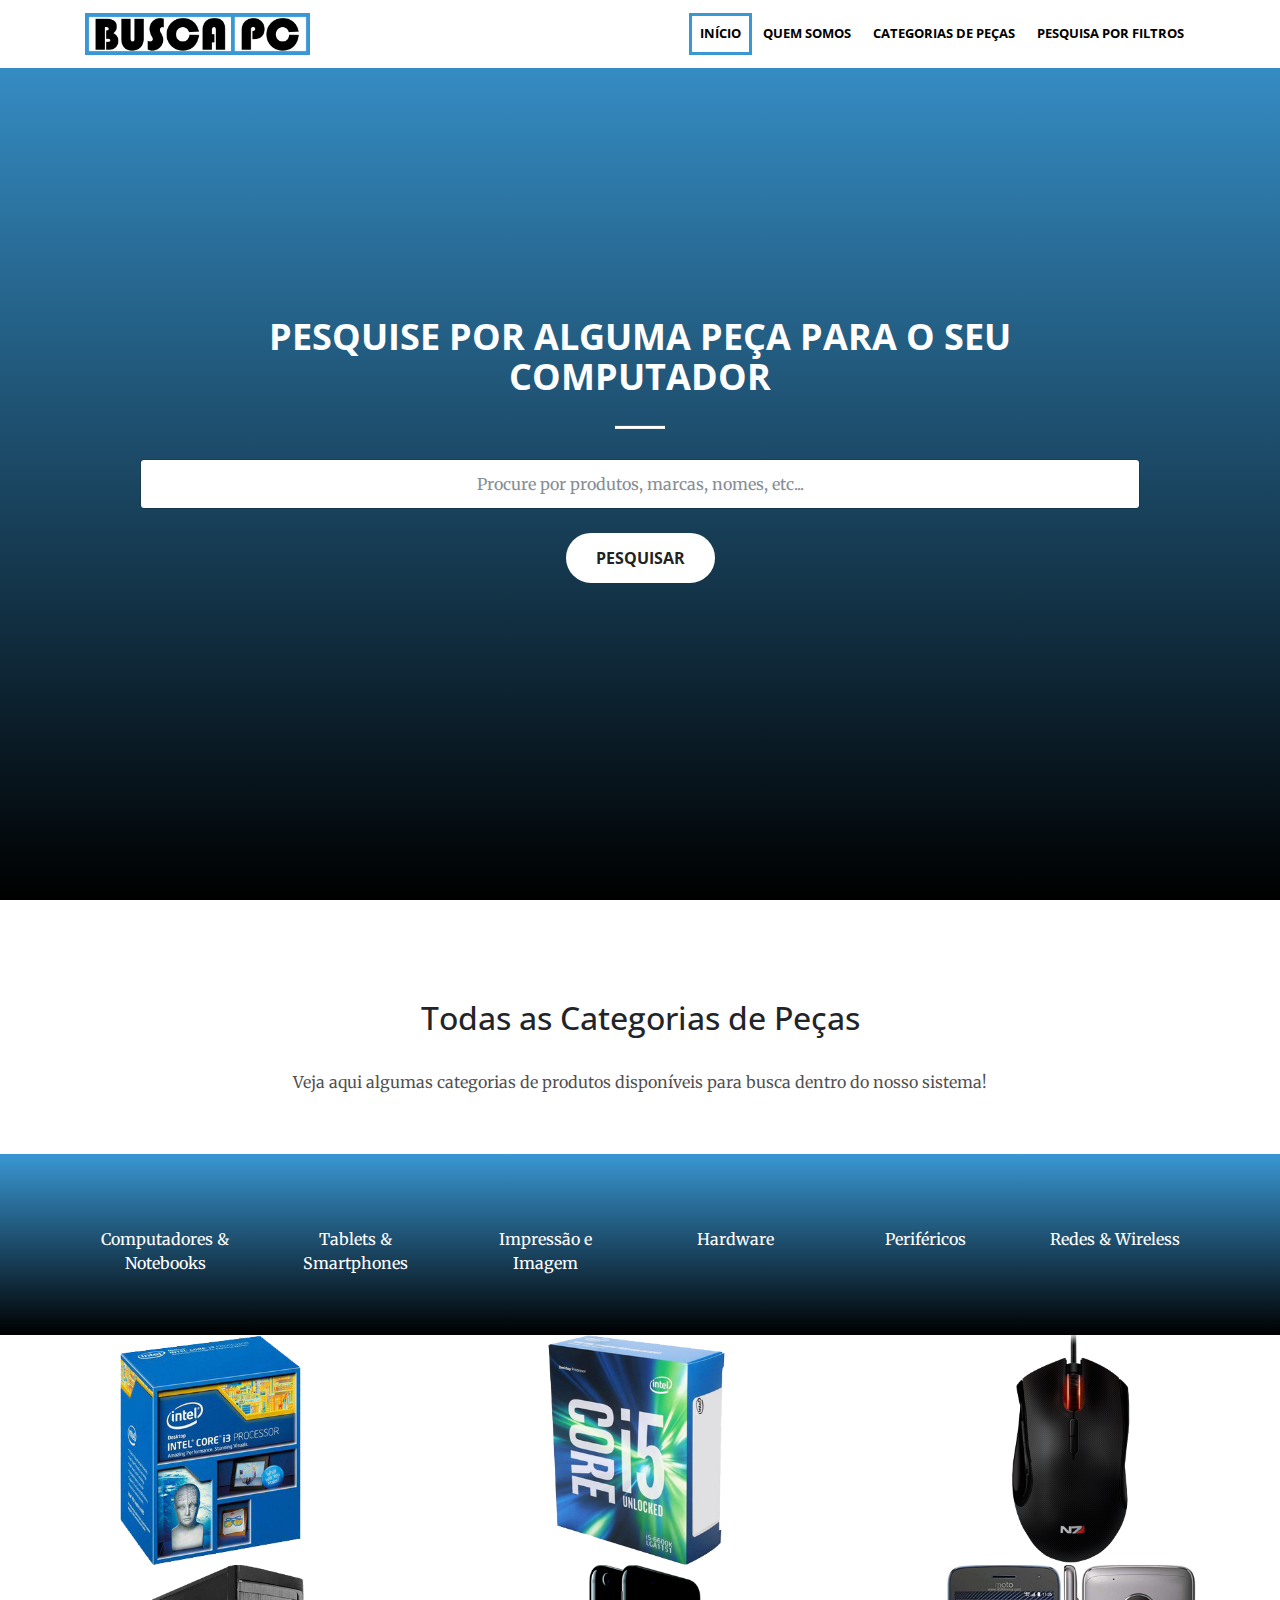
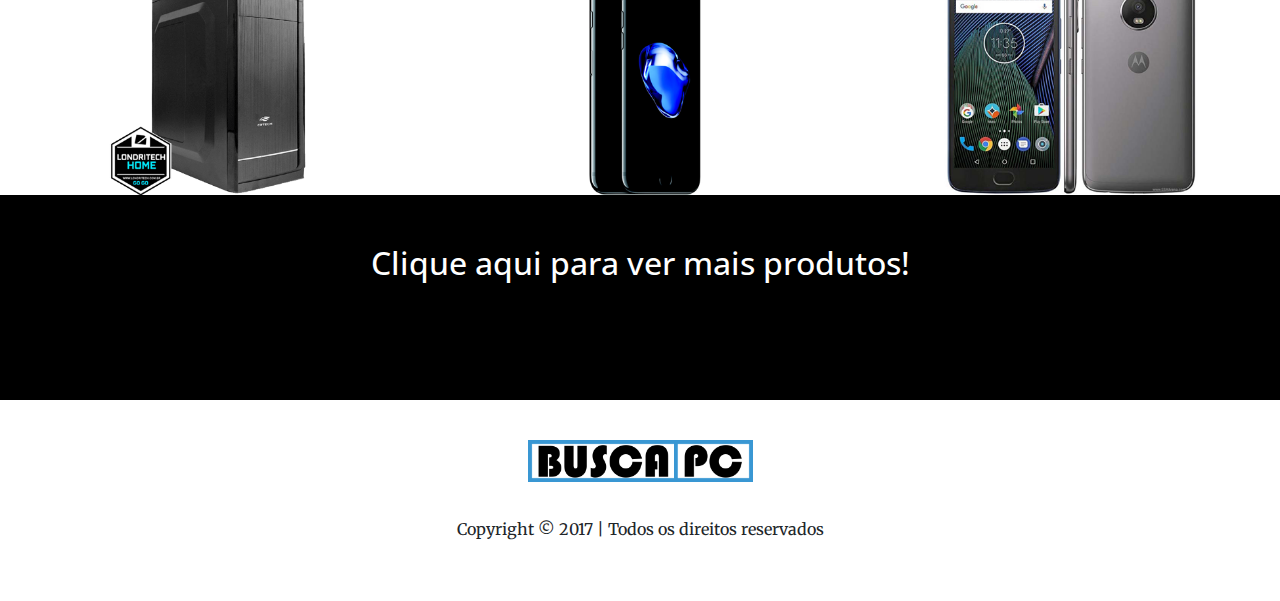
<file: index.html>
<!DOCTYPE html>
<html lang="en">

  <head>

    <meta charset="utf-8">
    <meta name="viewport" content="width=device-width, initial-scale=1, shrink-to-fit=no">
    <meta name="description" content="">
    <meta name="author" content="">

    <title>Busca PC</title>

    <!-- Website Icon -->
    <link rel="shortcut icon" href="img/favicon.png">

    <!-- Bootstrap core CSS -->
    <link href="vendor/bootstrap/css/bootstrap.min.css" rel="stylesheet">

    <!-- Custom fonts for this template -->
    <link href="vendor/font-awesome/css/font-awesome.min.css" rel="stylesheet" type="text/css">
    <link href='https://fonts.googleapis.com/css?family=Open+Sans:300italic,400italic,600italic,700italic,800italic,400,300,600,700,800' rel='stylesheet' type='text/css'>
    <link href='https://fonts.googleapis.com/css?family=Merriweather:400,300,300italic,400italic,700,700italic,900,900italic' rel='stylesheet' type='text/css'>

    <!-- Plugin CSS -->
    <link href="vendor/magnific-popup/magnific-popup.css" rel="stylesheet">

    <!-- Custom styles for this template -->
    <link href="css/creative.min.css" rel="stylesheet">

    <style type="text/css">
      header.masthead {
  			background: #3997d3; /* Old browsers */
      	background: linear-gradient(#3997d3, #000); /* Gradient Background */
  		}

  		input.search-page-top {
  			text-align: center;
  			height: 50px;
  		}

  		hr {
  			border-color: #fff;
  		}

  		header.masthead .header-content .header-content-inner h1 {
  			font-size: 36px;
  		}

  		.btn {
  			cursor: pointer;
  		}

  		.bg-primary {
  			background: #fff !important;
  		}

  		.bg-dark {
  			background: #000 !important;
  		}

  		.text-faded {
  			color: rgba(0, 0, 0, .7);
  		}

  		section.about {		
  			padding-top: 100px;
  		}

  		.parts-category {			
  			padding-top: 40px;
  			background: #3997d3; /* Old browsers */
      	background: linear-gradient(#3997d3, #000); /* Gradient Background */
  		}

  		.parts-category, section.about {
  			padding-bottom: 40px;
  		}

  		.fa {
  			font-size: 32px;
  			color: #fff;
  		}

  		.portfolio-box .portfolio-box-caption {
  			background: #3997d3;
  		}

  		.footer {
  			padding-top: 40px !important;
  			padding-bottom: 40px !important;
  		}

	    @media (max-width: 767px) { 
	    	header.masthead .header-content .header-content-inner h1 {
	          font-size: 28px;
	        }
	     }

  		@media (max-width: 991px) {
  			.current-page {
  				color: #3997d3 !important;
  			}
  		}

  		@media (min-width: 992px) {
  			#mainNav {
  				color: #333;
  			    background-color: #fff;
  			}

  			#mainNav .navbar-nav > li.nav-item > a.nav-link, #mainNav .navbar-nav> li.nav-item > a.nav-link:focus {
  			    color: #000;
  			}

  			#mainNav .navbar-nav> li.nav-item > a.nav-link:hover, #mainNav .navbar-nav > li.nav-item > a.nav-link.active {
  			    color: #3997d3 !important;
  			}

  			.current-page {
  				border: 3px #3997d3 solid;
  			}

  			.no-current-page {
  				border: 3px transparent solid;
  			}
  		}
    </style>

  </head>

  <body>

    <!-- Navigation -->
    <nav class="navbar navbar-expand-lg navbar-light fixed-top" id="mainNav">
      <div class="container">
        <a class="navbar-brand js-scroll-trigger" href="index.html"><img width="225" src="img/logo.png" /></a>
        <button class="navbar-toggler navbar-toggler-right" type="button" data-toggle="collapse" data-target="#navbarResponsive" aria-controls="navbarResponsive" aria-expanded="false" aria-label="Toggle navigation">
          <span class="navbar-toggler-icon"></span>
        </button>
        <div class="collapse navbar-collapse" id="navbarResponsive">
          <ul class="navbar-nav ml-auto">
            <li class="nav-item">
              <a class="nav-link js-scroll-trigger current-page" href="index.html">Início</a>
            </li>
            <li class="nav-item">
              <a class="nav-link js-scroll-trigger no-current-page" href="sobre.html">Quem Somos</a>
            </li>
            <li class="nav-item">
              <a class="nav-link js-scroll-trigger no-current-page" href="categorias.html">Categorias de Peças</a>
            </li>
            <li class="nav-item">
              <a class="nav-link js-scroll-trigger no-current-page" href="pesquisa_detalhada.html">Pesquisa por Filtros</a>
            </li>
          </ul>
        </div>
      </div>
    </nav>

    <header class="masthead">
      <div class="header-content">
        <div class="header-content-inner">          
          <h1 id="homeHeading">Pesquise por alguma peça para o seu computador</h1>
          <hr>
          <form action="pesquisa_detalhada.html" method="get">
	          <input name="nome" type="text" class="form-control search-page-top" placeholder="Procure por produtos, marcas, nomes, etc..." required>
	          <br>
	          <input class="btn btn-default btn-xl" type="submit" value="Pesquisar">
          </form>
        </div>
      </div>
    </header>

    <section class="bg-primary about">
      <div class="container">
        <div class="row">
          <div class="col-lg-8 mx-auto text-center">
            <h2 class="section-heading">Todas as Categorias de Peças</h2>
            <hr class="light">
            <p class="text-faded">Veja aqui algumas categorias de produtos disponíveis para busca dentro do nosso sistema!</p>
          </div>
        </div>
      </div>
    </section>

    <section class="parts-category">
      <div class="container">
        <div class="row">
          <div class="col-lg-2 mx-auto text-center">
          	<span class="fa fa-tv sr-icons"></span>
          	<p class="text-white">Computadores & Notebooks</p>
          </div>
          <div class="col-lg-2 mx-auto text-center">
          	<span class="fa fa-tablet sr-icons"></span>
          	<p class="text-white">Tablets & Smartphones</p>
          </div>
          <div class="col-lg-2 mx-auto text-center">
          	<span class="fa fa-print sr-icons"></span>
          	<p class="text-white">Impressão e Imagem</p>
          </div>
          <div class="col-lg-2 mx-auto text-center">
          	<span class="fa fa-microchip sr-icons"></span>
          	<p class="text-white">Hardware</p>
          </div>
          <div class="col-lg-2 mx-auto text-center">
          	<span class="fa fa-headphones sr-icons"></span>
          	<p class="text-white">Periféricos</p>
          </div>
          <div class="col-lg-2 mx-auto text-center">
          	<span class="fa fa-wifi sr-icons"></span>
          	<p class="text-white">Redes & Wireless</p>
          </div>
        </div>
      </div>
    </section>

    <!--
    <section id="services">
      <div class="container">
        <div class="row">
          <div class="col-lg-12 text-center">
            <h2 class="section-heading">At Your Service</h2>
            <hr class="primary">
          </div>
        </div>
      </div>
      <div class="container">
        <div class="row">
          <div class="col-lg-3 col-md-6 text-center">
            <div class="service-box">
              <i class="fa fa-4x fa-diamond text-primary sr-icons"></i>
              <h3>Sturdy Templates</h3>
              <p class="text-muted">Our templates are updated regularly so they don't break.</p>
            </div>
          </div>
          <div class="col-lg-3 col-md-6 text-center">
            <div class="service-box">
              <i class="fa fa-4x fa-paper-plane text-primary sr-icons"></i>
              <h3>Ready to Ship</h3>
              <p class="text-muted">You can use this theme as is, or you can make changes!</p>
            </div>
          </div>
          <div class="col-lg-3 col-md-6 text-center">
            <div class="service-box">
              <i class="fa fa-4x fa-newspaper-o text-primary sr-icons"></i>
              <h3>Up to Date</h3>
              <p class="text-muted">We update dependencies to keep things fresh.</p>
            </div>
          </div>
          <div class="col-lg-3 col-md-6 text-center">
            <div class="service-box">
              <i class="fa fa-4x fa-heart text-primary sr-icons"></i>
              <h3>Made with Love</h3>
              <p class="text-muted">You have to make your websites with love these days!</p>
            </div>
          </div>
        </div>
      </div>
    </section>
    -->

    <section class="p-0">
      <div class="container-fluid">
        <div class="row no-gutter popup-gallery">
          <div class="col-lg-4 col-sm-6">
            <a class="portfolio-box" href="img/portfolio/fullsize/1.png">
              <img class="img-fluid" src="img/portfolio/fullsize/1.png" alt="">
              <div class="portfolio-box-caption">
                <div class="portfolio-box-caption-content">
                  <div class="project-category text-faded">
                    Hardware
                  </div>
                  <div class="project-name">
                  	Intel Core I3 4170
                  </div>
                </div>
              </div>
            </a>
          </div>
          <div class="col-lg-4 col-sm-6">
            <a class="portfolio-box" href="img/portfolio/fullsize/2.png">
              <img class="img-fluid" src="img/portfolio/fullsize/2.png" alt="">
              <div class="portfolio-box-caption">
                <div class="portfolio-box-caption-content">
                  <div class="project-category text-faded">
                    Hardware
                  </div>
                  <div class="project-name">
                  	Intel Core I5 6660
                  </div>
                </div>
              </div>
            </a>
          </div>
          <div class="col-lg-4 col-sm-6">
            <a class="portfolio-box" href="img/portfolio/fullsize/3.png">
              <img class="img-fluid" src="img/portfolio/fullsize/3.png" alt="">
              <div class="portfolio-box-caption">
                <div class="portfolio-box-caption-content">
                  <div class="project-category text-faded">
                    Periféricos
                  </div>
                  <div class="project-name">
                    Mouse Gamer Razer Mass Effect 3 Imperator
                  </div>
                </div>
              </div>
            </a>
          </div>
          <div class="col-lg-4 col-sm-6">
            <a class="portfolio-box" href="img/portfolio/fullsize/4.png">
              <img class="img-fluid" src="img/portfolio/fullsize/4.png" alt="">
              <div class="portfolio-box-caption">
                <div class="portfolio-box-caption-content">
                  <div class="project-category text-faded">
                    Computadores / Notebooks
                  </div>
                  <div class="project-name">
                  	Computador Intel i5 4460 3.2GHZ, Memória DDR3 8GB Kingston, HD 1TB Toshiba
                  </div>
                </div>
              </div>
            </a>
          </div>
          <div class="col-lg-4 col-sm-6">
            <a class="portfolio-box" href="img/portfolio/fullsize/5.png">
              <img class="img-fluid" src="img/portfolio/fullsize/5.png" alt="">
              <div class="portfolio-box-caption">
                <div class="portfolio-box-caption-content">
                  <div class="project-category text-faded">
                    Tablets / Smartphones
                  </div>
                  <div class="project-name">
                  	Apple iPhone 7 - 128GB
                  </div>
                </div>
              </div>
            </a>
          </div>
          <div class="col-lg-4 col-sm-6">
            <a class="portfolio-box" href="img/portfolio/fullsize/6.png">
              <img class="img-fluid" src="img/portfolio/fullsize/6.png" alt="">
              <div class="portfolio-box-caption">
                <div class="portfolio-box-caption-content">
                  <div class="project-category text-faded">
                    Tablets / Smartphones
                  </div>
                  <div class="project-name">
                    Motorola Moto G5 Plus - 32GB
                  </div>
                </div>
              </div>
            </a>
          </div>
        </div>
      </div>
    </section>

    <div class="call-to-action bg-dark">
      <div class="container text-center">
        <h2>Clique aqui para ver mais produtos!</h2>
        <a class="btn btn-default btn-xl sr-button" href="pesquisa_detalhada.html">Pesquisa Detalhada</a>
      </div>
    </div>

    <section class="footer">
      <div class="container">
        <div class="row">
          <div class="col-lg-8 mx-auto text-center">
            <h2 class="section-heading"><img width="225" src="img/logo.png" /></h2>
            <hr class="primary">
            <p>Copyright &copy; 2017 | Todos os direitos reservados</p>
          </div>
        </div>
      </div>
    </section>

    <!-- Bootstrap core JavaScript -->
    <script src="vendor/jquery/jquery.min.js"></script>
    <script src="vendor/popper/popper.min.js"></script>
    <script src="vendor/bootstrap/js/bootstrap.min.js"></script>

    <!-- Plugin JavaScript -->
    <script src="vendor/jquery-easing/jquery.easing.min.js"></script>
    <script src="vendor/scrollreveal/scrollreveal.min.js"></script>
    <script src="vendor/magnific-popup/jquery.magnific-popup.min.js"></script>

    <!-- Custom scripts for this template -->
    <script src="js/creative.min.js"></script>

  </body>

</html>
</file>
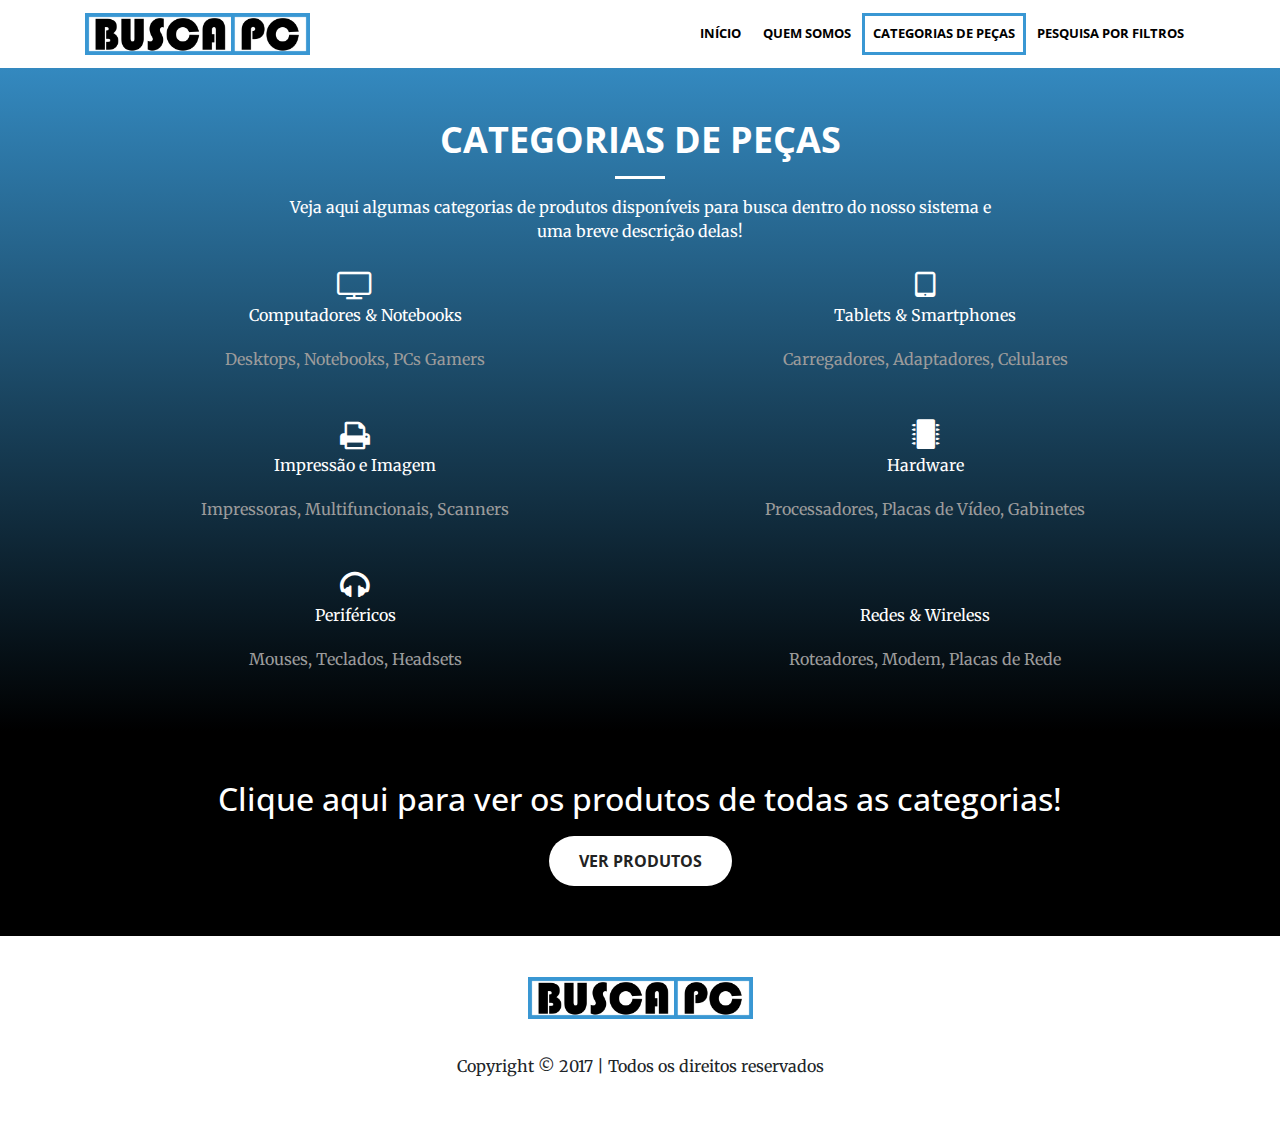
<file: categorias.html>
<!DOCTYPE html>
<html lang="en">

  <head>

    <meta charset="utf-8">
    <meta name="viewport" content="width=device-width, initial-scale=1, shrink-to-fit=no">
    <meta name="description" content="">
    <meta name="author" content="">

    <title>Busca PC</title>

    <!-- Website Icon -->
    <link rel="shortcut icon" href="img/favicon.png">

    <!-- Bootstrap core CSS -->
    <link href="vendor/bootstrap/css/bootstrap.min.css" rel="stylesheet">

    <!-- Custom fonts for this template -->
    <link href="vendor/font-awesome/css/font-awesome.min.css" rel="stylesheet" type="text/css">
    <link href='https://fonts.googleapis.com/css?family=Open+Sans:300italic,400italic,600italic,700italic,800italic,400,300,600,700,800' rel='stylesheet' type='text/css'>
    <link href='https://fonts.googleapis.com/css?family=Merriweather:400,300,300italic,400italic,700,700italic,900,900italic' rel='stylesheet' type='text/css'>

    <!-- Plugin CSS -->
    <link href="vendor/magnific-popup/magnific-popup.css" rel="stylesheet">

    <!-- Custom styles for this template -->
    <link href="css/creative.min.css" rel="stylesheet">

    <style type="text/css">
  		hr {
  			border-color: #fff;
  		}

      #homeHeading {
        color: #fff;
        text-transform: uppercase;
        font-size: 36px;
        font-weight: bold;
      }

  		.btn {
  			cursor: pointer;
  		}

      .btn-lg {
        font-size: 14px;
      }

  		.bg-primary {
  			background: #fff !important;
  		}

  		.bg-dark {
  			background: #000 !important;
  		}

  		.text-faded {
  			color: rgba(0, 0, 0, .7);
  		}

      .text-gray {
        color: rgba(155, 155, 155, 1);
      }

  		.footer {
  			padding-top: 40px;
  			padding-bottom: 40px;
  		}

  		.parts-category {			
  			padding-top: 120px;
  			background: #3997d3; /* Old browsers */
      	background: linear-gradient(#3997d3, #000); /* Gradient Background */
  		}

  		.parts-category {
  			padding-bottom: 40px;
  		}

  		.fa {
  			font-size: 32px;
  			color: #fff;
  		}

      .margin-category {
        margin-top: 150px;
      }

  		@media (max-width: 991px){
  			.current-page {
  				color: #3997d3 !important;
  			}

        .margin-category-mobile {
          margin-top: 150px;
        }
  		}

  		@media (min-width: 992px){
  			#mainNav {
  				color: #333;
  			  background-color: #fff;
  			}

  			#mainNav .navbar-nav > li.nav-item > a.nav-link, #mainNav .navbar-nav> li.nav-item > a.nav-link:focus {
  			  color: #000;
  			}

  			#mainNav .navbar-nav> li.nav-item > a.nav-link:hover, #mainNav .navbar-nav > li.nav-item > a.nav-link.active {
  			  color: #3997d3 !important;
  			}

  			.current-page {
  				border: 3px #3997d3 solid;
  			}

  			.no-current-page {
  				border: 3px transparent solid;
  			}
  		}
    </style>

  </head>

  <body>

    <!-- Navigation -->
    <nav class="navbar navbar-expand-lg navbar-light fixed-top" id="mainNav">
      <div class="container">
        <a class="navbar-brand js-scroll-trigger" href="index.html"><img width="225" src="img/logo.png" /></a>
        <button class="navbar-toggler navbar-toggler-right" type="button" data-toggle="collapse" data-target="#navbarResponsive" aria-controls="navbarResponsive" aria-expanded="false" aria-label="Toggle navigation">
          <span class="navbar-toggler-icon"></span>
        </button>
        <div class="collapse navbar-collapse" id="navbarResponsive">
          <ul class="navbar-nav ml-auto">
            <li class="nav-item">
              <a class="nav-link js-scroll-trigger no-current-page" href="index.html">Início</a>
            </li>
            <li class="nav-item">
              <a class="nav-link js-scroll-trigger no-current-page" href="sobre.html">Quem Somos</a>
            </li>
            <li class="nav-item">
              <a class="nav-link js-scroll-trigger current-page" href="categorias.html">Categorias de Peças</a>
            </li>
            <li class="nav-item">
              <a class="nav-link js-scroll-trigger no-current-page" href="pesquisa_detalhada.html">Pesquisa por Filtros</a>
            </li>
          </ul>
        </div>
      </div>
    </nav>

    <section class="parts-category">
      <div class="container">
        <div class="row">          
          <div class="col-lg-8 mx-auto text-center">        
            <h1 id="homeHeading">Categorias de Peças</h1>
            <hr class="light">
            <p class="text-white">Veja aqui algumas categorias de produtos disponíveis para busca dentro do nosso sistema e uma breve descrição delas!</p>
          </div>
          <div class="margin-category"></div>
          <div class="col-lg-6 mx-auto text-center">
          	<span class="fa fa-tv sr-icons"></span>
          	<p class="text-white">Computadores & Notebooks</p>
            <p class="text-gray">Desktops, Notebooks, PCs Gamers</p>
            <!--
            <a class="btn btn-default btn-lg" href="#">Ver Produtos</a>
            -->
          </div>
          <div class="margin-category-mobile"></div>
          <div class="col-lg-6 mx-auto text-center">
          	<span class="fa fa-tablet sr-icons"></span>
          	<p class="text-white">Tablets & Smartphones</p>
            <p class="text-gray">Carregadores, Adaptadores, Celulares</p>
            <!--
            <a class="btn btn-default btn-lg" href="#">Ver Produtos</a>
            -->
          </div>
          <div class="margin-category"></div>
          <div class="col-lg-6 mx-auto text-center">
          	<span class="fa fa-print sr-icons"></span>
          	<p class="text-white">Impressão e Imagem</p>
            <p class="text-gray">Impressoras, Multifuncionais, Scanners</p>
            <!--
            <a class="btn btn-default btn-lg" href="#">Ver Produtos</a>
            -->
          </div>
          <div class="margin-category-mobile"></div>
          <div class="col-lg-6 mx-auto text-center">
          	<span class="fa fa-microchip sr-icons"></span>
          	<p class="text-white">Hardware</p>
            <p class="text-gray">Processadores, Placas de Vídeo, Gabinetes</p>
            <!--
            <a class="btn btn-default btn-lg" href="#">Ver Produtos</a>
            -->
          </div>
          <div class="margin-category"></div>
          <div class="col-lg-6 mx-auto text-center">
          	<span class="fa fa-headphones sr-icons"></span>
          	<p class="text-white">Periféricos</p>
            <p class="text-gray">Mouses, Teclados, Headsets</p>
            <!--
            <a class="btn btn-default btn-lg" href="#">Ver Produtos</a>
            -->
          </div>
          <div class="margin-category-mobile"></div>
          <div class="col-lg-6 mx-auto text-center">
          	<span class="fa fa-wifi sr-icons"></span>
          	<p class="text-white">Redes & Wireless</p>
            <p class="text-gray">Roteadores, Modem, Placas de Rede</p>
            <!--
            <a class="btn btn-default btn-lg" href="#">Ver Produtos</a>
            -->
          </div>
        </div>
      </div>
    </section>

    <div class="call-to-action bg-dark">
      <div class="container text-center">
        <h2>Clique aqui para ver os produtos de todas as categorias!</h2>
        <a class="btn btn-default btn-xl sr-button" href="pesquisa_detalhada.html">Ver Produtos</a>
      </div>
    </div>
   
    <section class="footer">
      <div class="container">
        <div class="row">
          <div class="col-lg-8 mx-auto text-center">
            <h2 class="section-heading"><img width="225" src="img/logo.png" /></h2>
            <hr class="primary">
            <p>Copyright &copy; 2017 | Todos os direitos reservados</p>
          </div>
        </div>
      </div>
    </section>

    <!-- Bootstrap core JavaScript -->
    <script src="vendor/jquery/jquery.min.js"></script>
    <script src="vendor/popper/popper.min.js"></script>
    <script src="vendor/bootstrap/js/bootstrap.min.js"></script>

    <!-- Plugin JavaScript -->
    <script src="vendor/jquery-easing/jquery.easing.min.js"></script>
    <script src="vendor/scrollreveal/scrollreveal.min.js"></script>
    <script src="vendor/magnific-popup/jquery.magnific-popup.min.js"></script>

    <!-- Custom scripts for this template -->
    <script src="js/creative.min.js"></script>

  </body>

</html>
</file>
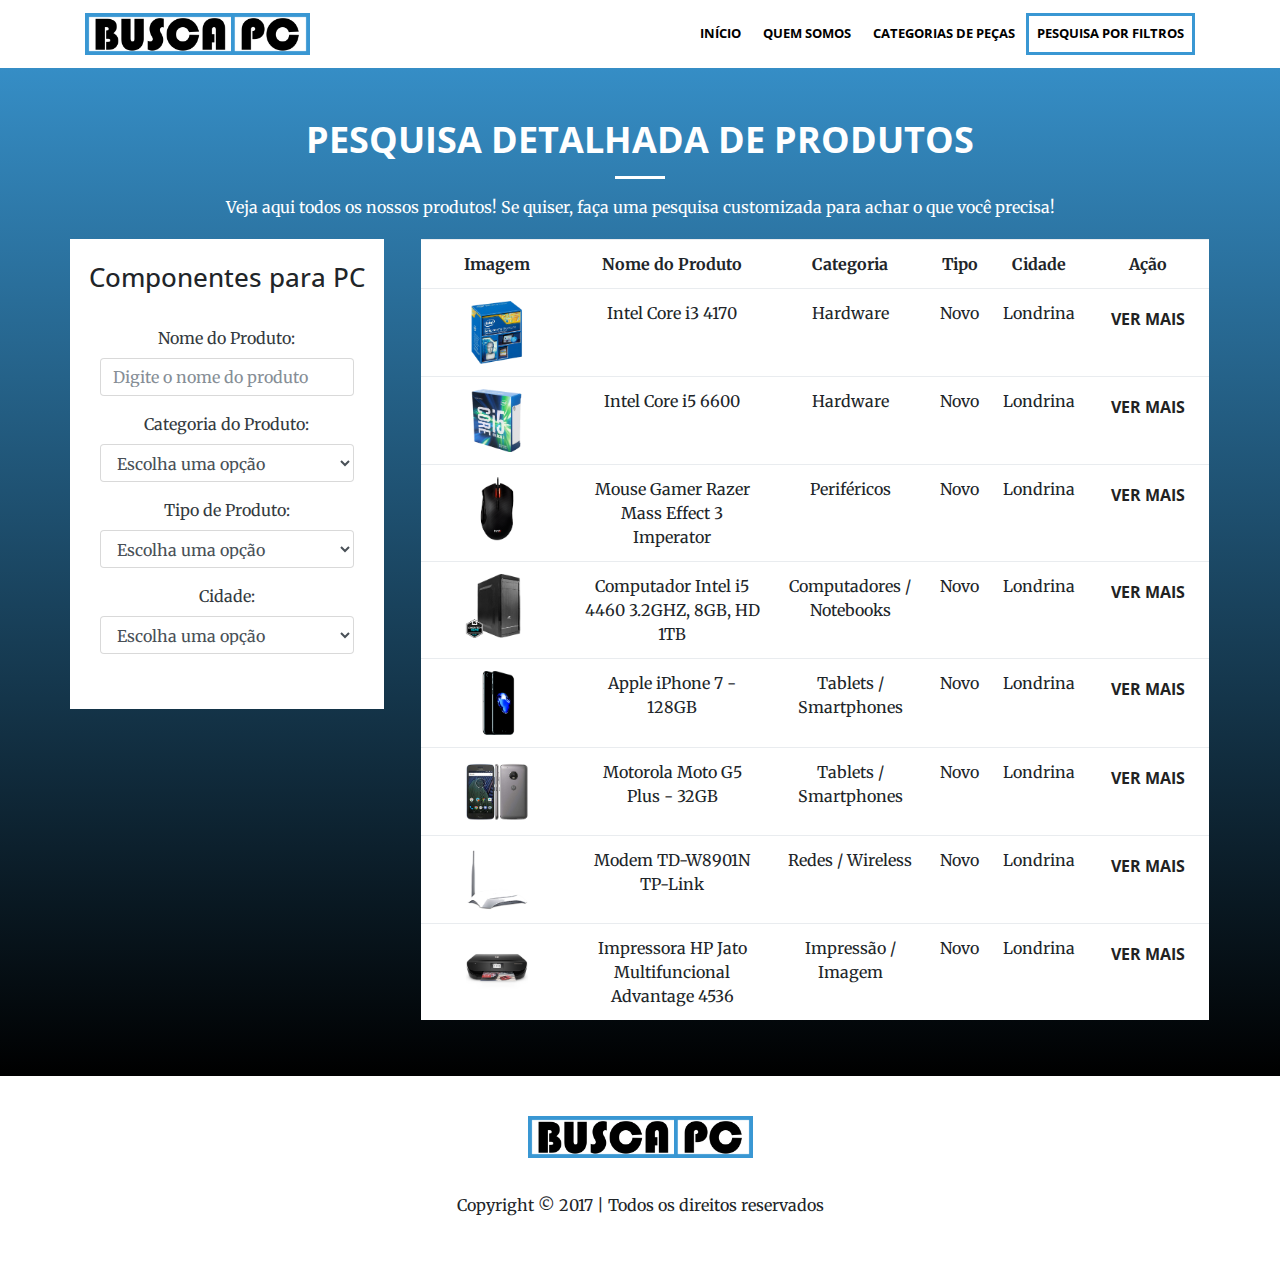
<file: pesquisa_detalhada.html>
<!DOCTYPE html>
<html lang="en">

  <head>

    <meta charset="utf-8">
    <meta name="viewport" content="width=device-width, initial-scale=1, shrink-to-fit=no">
    <meta name="description" content="">
    <meta name="author" content="">

    <title>Busca PC</title>

    <!-- Website Icon -->
    <link rel="shortcut icon" href="img/favicon.png">

    <!-- Bootstrap core CSS -->
    <link href="vendor/bootstrap/css/bootstrap.min.css" rel="stylesheet">

    <!-- Custom fonts for this template -->
    <link href="vendor/font-awesome/css/font-awesome.min.css" rel="stylesheet" type="text/css">
    <link href='https://fonts.googleapis.com/css?family=Open+Sans:300italic,400italic,600italic,700italic,800italic,400,300,600,700,800' rel='stylesheet' type='text/css'>
    <link href='https://fonts.googleapis.com/css?family=Merriweather:400,300,300italic,400italic,700,700italic,900,900italic' rel='stylesheet' type='text/css'>

    <!-- Plugin CSS -->
    <link href="vendor/magnific-popup/magnific-popup.css" rel="stylesheet">

    <!-- Custom styles for this template -->
    <link href="css/creative.min.css" rel="stylesheet">

    <style type="text/css">
      th {
        text-align: center;
      }

      hr {
        border-color: #fff;
      }

      hr.dark {
        border-color: #000;
      }

      .display-none {
        display: none;
      }

      #homeHeading {
        color: #fff;
        text-transform: uppercase;
        font-size: 36px;
        font-weight: bold;
      }

      .section-heading {
        font-size: 26px;
      }

  		.btn {
  			cursor: pointer;
  		}

      .btn-lg {
        font-size: 14px;
      }

  		.bg-white {
  			background: #fff !important;
  		}

      .bg-dark {
        background: #000 !important;
      }

  		.text-faded {
  			color: rgba(0, 0, 0, .7);
  		}

      .text-gray {
        color: rgba(155, 155, 155, 1);
      }

  		.footer {
  			padding-top: 40px;
  			padding-bottom: 40px;
  		}

  		.parts-category {			
  			padding-top: 120px;
  			background: #3997d3; /* Old browsers */
      	background: linear-gradient(#3997d3, #000); /* Gradient Background */
  		}

  		.parts-category {
  			padding-bottom: 40px;
  		}

  		.fa {
  			font-size: 32px;
  			color: #fff;
  		}

      .margin-category {
        margin-top: 200px;
      }

      .reset-padding {
        padding-left: 0px;
        padding-right: 0px;
      }

      .product-info-div {
        margin-bottom: 15px;
      }        
      
      .ajuda-mobile {
        display: none !important;
      }   
      
      .ajuda-mobile-text {
        margin-left: 15px;
        margin-right: 15px;
      }

  		@media (max-width: 767px){
        .ajuda-mobile {
          display: inline !important;
        }
  		}

  		@media (max-width: 991px){
  			.current-page {
  				color: #3997d3 !important;
  			}

        .margin-category-mobile {
          margin-top: 200px;
        }

        .product-div {
          margin-top: 30px;
        }

        .clear-div {
          display: none;
        }
  		}

      .img-fluid {
        width: 80px;
        max-width: none;
      }

  		@media (min-width: 768px) and (max-width: 991px){
  	    .img-fluid {
          width: 45%;
        }
  		}

  		@media (min-width: 992px){
  			#mainNav {
  				color: #333;
  			  background-color: #fff;
  			}

  			#mainNav .navbar-nav > li.nav-item > a.nav-link, #mainNav .navbar-nav> li.nav-item > a.nav-link:focus {
  			  color: #000;
  			}

  			#mainNav .navbar-nav> li.nav-item > a.nav-link:hover, #mainNav .navbar-nav > li.nav-item > a.nav-link.active {
  			  color: #3997d3 !important;
  			}

  			.current-page {
  				border: 3px #3997d3 solid;
  			}

  			.no-current-page {
  				border: 3px transparent solid;
  			}

        .clear-div {
          flex: 0 0 3.333333%;
          max-width: 3.333333%;
        }

        .product-info-div {
          flex: 0 0 30%;
          max-width: 30%;
        }

        .div-0 {
          flex: 0 0 0%;
          max-width: 0%;
          padding-left: 0px;
          padding-right: 0px;
        }

        .search-filters-div {
          flex: 0 0 27.5%;
          max-width: 27.5%;
        }

        .product-div {
          flex: 0 0 69.111117%;
          max-width: 69.111117%;
        }

        .img-fluid {
          width: 50%;
        }
  		}
    </style>  

    <!-- Script de Pesquisa Customizada -->
    <script type="text/javascript"> 
      function filter (_id) {	
        var _naw;	
        var disp;	
        var table = document.getElementById(_id);	
        var ele;		
        
        for (var r = 1; r < table.rows.length; r++) {  
          disp = "";  
          
          for (i = 0; i <= 4; i++) { 	 
            if (eval("document.form.filt" + i + ".value").toLowerCase() != "") {    
              ele = table.rows[r].cells[i].innerHTML.replace(/<[^>]+>/g,"");    
              
              if (ele.toLowerCase().indexOf(document.getElementById("filt" + i).value.toLowerCase()) == -1) {   	 
                disp = "none";
              } 	 
            }  
          } 
            
          table.rows[r].style.display = disp;	
        }
      } 
    </script>

  </head>

  <body>

    <!-- Navigation -->
    <nav class="navbar navbar-expand-lg navbar-light fixed-top" id="mainNav">
      <div class="container">
        <a class="navbar-brand js-scroll-trigger" href="index.html"><img width="225" src="img/logo.png" /></a>
        <button class="navbar-toggler navbar-toggler-right" type="button" data-toggle="collapse" data-target="#navbarResponsive" aria-controls="navbarResponsive" aria-expanded="false" aria-label="Toggle navigation">
          <span class="navbar-toggler-icon"></span>
        </button>
        <div class="collapse navbar-collapse" id="navbarResponsive">
          <ul class="navbar-nav ml-auto">
            <li class="nav-item">
              <a class="nav-link js-scroll-trigger no-current-page" href="index.html">Início</a>
            </li>
            <li class="nav-item">
              <a class="nav-link js-scroll-trigger no-current-page" href="sobre.html">Quem Somos</a>
            </li>
            <li class="nav-item">
              <a class="nav-link js-scroll-trigger no-current-page" href="categorias.html">Categorias de Peças</a>
            </li>
            <li class="nav-item">
              <a class="nav-link js-scroll-trigger current-page" href="pesquisa_detalhada.html">Pesquisa por Filtros</a>
            </li>
          </ul>
        </div>
      </div>
    </nav>

    <section class="parts-category">
      <div class="container">
        <div class="row"> 

          <div class="col-lg-12 text-center">        
            <h1 id="homeHeading">Pesquisa Detalhada de Produtos</h1>
            <hr class="light">
            <p class="text-white">Veja aqui todos os nossos produtos! Se quiser, faça uma pesquisa customizada para achar o que você precisa!</p>
          </div>

          <div class="col-lg-3 text-center bg-white search-filters-div">  
            <br>      
            <h2 class="section-heading">Componentes para PC</h2>
            <hr class="light">

            <form name="form">
              
              <div class="col-lg-12 form-group display-none">
                <label class="text-dark">Imagem do Produto:</label>
                <input type="text" name="nome" id="filt0" placeholder="Digite o nome do produto" class="form-control" onKeyUp="filter('lista')">
              </div>
              
              <div class="col-lg-12 form-group">
                <label class="text-dark">Nome do Produto:</label>
                <input type="text" name="nome" id="filt1" placeholder="Digite o nome do produto" class="form-control" onKeyUp="filter('lista')">
              </div>

              <div class="col-lg-12 form-group">
                <label class="text-dark">Categoria do Produto:</label>
                <select name="categoria" class="form-control" id="filt2" onChange="filter('lista')">
                  <option value="">Escolha uma opção</option>
                  <option value="Computadores / Notebooks">Computadores / Notebooks</option>
                  <option value="Tablets / Smartphones">Tablets / Smartphones</option>
                  <option value="Impressão / Imagem">Impressão / Imagem</option>
                  <option value="Hardware">Hardware</option>
                  <option value="Periféricos">Periféricos</option>
                  <option value="Redes / Wireless">Redes / Wireless</option>
                </select>
              </div>

              <div class="col-lg-12 form-group">
                <label class="text-dark">Tipo de Produto:</label>
                <select name="categoria" class="form-control" id="filt3" onChange="filter('lista')">
                  <option value="">Escolha uma opção</option>
                  <option value="Novo">Novo</option>
                  <option value="Usado">Usado</option>
                </select>
              </div>
              
              <div class="col-lg-12 form-group">
                <label class="text-dark">Cidade:</label>
                <select name="cidade" class="form-control" id="filt4" onChange="filter('lista')">
                  <option value="">Escolha uma opção</option>
                  <option value="Londrina">Londrina</option>
                  <option value="Cambé">Cambé</option>
                  <option value="Ibiporã">Ibiporã</option>
                  <option value="Tamarana">Tamarana</option>
                </select>
              </div>

            <br />

          </div>

          <div class="col-lg-1 clear-div"></div>

          <div class="col-lg-8 text-center reset-padding product-div">

            <div class="col-lg-12 reset-padding ajuda-mobile">

              <span class="text-white text-center ajuda-mobile-text">Deslize para o lado para poder visualizar todas as informações do produto.</span>
              <br /><br />
              <span class="fa fa-arrow-right sr-icons"></span>
              <span class="fa fa-arrow-right sr-icons"></span>
              <span class="fa fa-arrow-right sr-icons"></span>
              <br /><br />

            </div>

            <div class="table-responsive">
              <table class="table" border="0" id="lista">     
                <tr class="bg-white">      
                  <th>Imagem</th>
                  <th>Nome do Produto</th>    
                  <th>Categoria</th>   
                  <th>Tipo</th>              
                  <th>Cidade</th>                
                  <th>Ação</th>     
                </tr> 
                <tr class="bg-white">     
                  <th><img class="img-fluid" src="img/portfolio/thumbnails/1.png" alt="Imagem do Produto"></th> 
                  <td>Intel Core i3 4170</td>        
                  <td>Hardware</td>        
                  <td>Novo</td>        
                  <td>Londrina</td>     
                  <td><a class="btn btn-default" href="produto.html?id=1">Ver Mais</a></td>     
                </tr>
                <tr class="bg-white">    
                  <th><img class="img-fluid" src="img/portfolio/thumbnails/2.png" alt="Imagem do Produto"></th> 
                  <td>Intel Core i5 6600</td>        
                  <td>Hardware</td>        
                  <td>Novo</td>        
                  <td>Londrina</td>     
                  <td><a class="btn btn-default" href="produto.html?id=2">Ver Mais</a></td>     
                </tr>
                <tr class="bg-white">      
                  <th><img class="img-fluid" src="img/portfolio/thumbnails/3.png" alt="Imagem do Produto"></th> 
                  <td>Mouse Gamer Razer Mass Effect 3 Imperator</td>        
                  <td>Periféricos</td>        
                  <td>Novo</td>        
                  <td>Londrina</td>     
                  <td><a class="btn btn-default" href="produto.html?id=3">Ver Mais</a></td>     
                </tr>
                <tr class="bg-white">    
                  <th><img class="img-fluid" src="img/portfolio/thumbnails/4.png" alt="Imagem do Produto"></th> 
                  <td>Computador Intel i5 4460 3.2GHZ, 8GB, HD 1TB</td>        
                  <td>Computadores / Notebooks</td>        
                  <td>Novo</td>        
                  <td>Londrina</td>     
                  <td><a class="btn btn-default" href="produto.html?id=4">Ver Mais</a></td>     
                </tr>
                <tr class="bg-white">   
                  <th><img class="img-fluid" src="img/portfolio/thumbnails/5.png" alt="Imagem do Produto"></th> 
                  <td>Apple iPhone 7 - 128GB</td>        
                  <td>Tablets / Smartphones</td>        
                  <td>Novo</td>        
                  <td>Londrina</td>     
                  <td><a class="btn btn-default" href="produto.html?id=5">Ver Mais</a></td>     
                </tr>
                <tr class="bg-white">      
                  <th><img class="img-fluid" src="img/portfolio/thumbnails/6.png" alt="Imagem do Produto"></th> 
                  <td>Motorola Moto G5 Plus - 32GB</td>        
                  <td>Tablets / Smartphones</td>        
                  <td>Novo</td>        
                  <td>Londrina</td>     
                  <td><a class="btn btn-default" href="produto.html?id=6">Ver Mais</a></td>     
                </tr>
                <tr class="bg-white"> 
                  <th><img class="img-fluid" src="img/portfolio/thumbnails/7.png" alt="Imagem do Produto"></th> 
                  <td>Modem TD-W8901N TP-Link</td>        
                  <td>Redes / Wireless</td>        
                  <td>Novo</td>        
                  <td>Londrina</td>     
                  <td><a class="btn btn-default" href="produto.html?id=7">Ver Mais</a></td>     
                </tr>
                <tr class="bg-white">     
                  <th><img class="img-fluid" src="img/portfolio/thumbnails/8.png" alt="Imagem do Produto"></th> 
                  <td>Impressora HP Jato Multifuncional Advantage 4536</td>        
                  <td>Impressão / Imagem</td>        
                  <td>Novo</td>        
                  <td>Londrina</td>     
                  <td><a class="btn btn-default" href="produto.html?id=8">Ver Mais</a></td>     
                </tr>
              </table>
            </div>

          </div>

          </form>

        </div>
      </div>
    </section>
   
    <section class="footer">
      <div class="container">
        <div class="row">
          <div class="col-lg-8 mx-auto text-center">
            <h2 class="section-heading"><img width="225" src="img/logo.png" /></h2>
            <hr class="primary">
            <p>Copyright &copy; 2017 | Todos os direitos reservados</p>
          </div>
        </div>
      </div>
    </section>

    <!-- Altura da div do filtro de formulário -->
    <script type="text/javascript">
      let divSearchFilters = document.querySelector('.search-filters-div');
      let heightDivChildren = 0;

      for (i = 0; i < divSearchFilters.children.length; i++) {
        heightDivChildren = heightDivChildren + divSearchFilters.children[i].offsetHeight;
      }

      if (window.innerWidth > 991) {
        divSearchFilters.style.height = (heightDivChildren + 70) + 'px';
      }
    </script>

    <!-- Pegar parametro nome da URL e jogar dentro do input nome do produto na div de filtro do formulário -->
    <script type="text/javascript">
      const url = document.URL;
      const breakURLString = url.split('/');
      const actualPage = breakURLString[breakURLString.length - 1];
      const breakActualPageURL = actualPage.split('?');
      const productNameParameter = breakActualPageURL[breakActualPageURL.length - 1];
      const breakProductNameParameter = productNameParameter.split('=');
      let realProductNameURL = breakProductNameParameter[breakProductNameParameter.length - 1];
      let realProductNameURLFiltered = realProductNameURL.replace(/\+/g, ' ');

      if (realProductNameURL !== 'pesquisa_detalhada.html') {
        const inputNameProduct = document.querySelector('#filt1');
        inputNameProduct.value = realProductNameURLFiltered;
      }

      filter('lista');
    </script>

    <!-- Bootstrap core JavaScript -->
    <script src="vendor/jquery/jquery.min.js"></script>
    <script src="vendor/popper/popper.min.js"></script>
    <script src="vendor/bootstrap/js/bootstrap.min.js"></script>

    <!-- Plugin JavaScript -->
    <script src="vendor/jquery-easing/jquery.easing.min.js"></script>
    <script src="vendor/scrollreveal/scrollreveal.min.js"></script>
    <script src="vendor/magnific-popup/jquery.magnific-popup.min.js"></script>

    <!-- Custom scripts for this template -->
    <script src="js/creative.min.js"></script>

  </body>

</html>
</file>
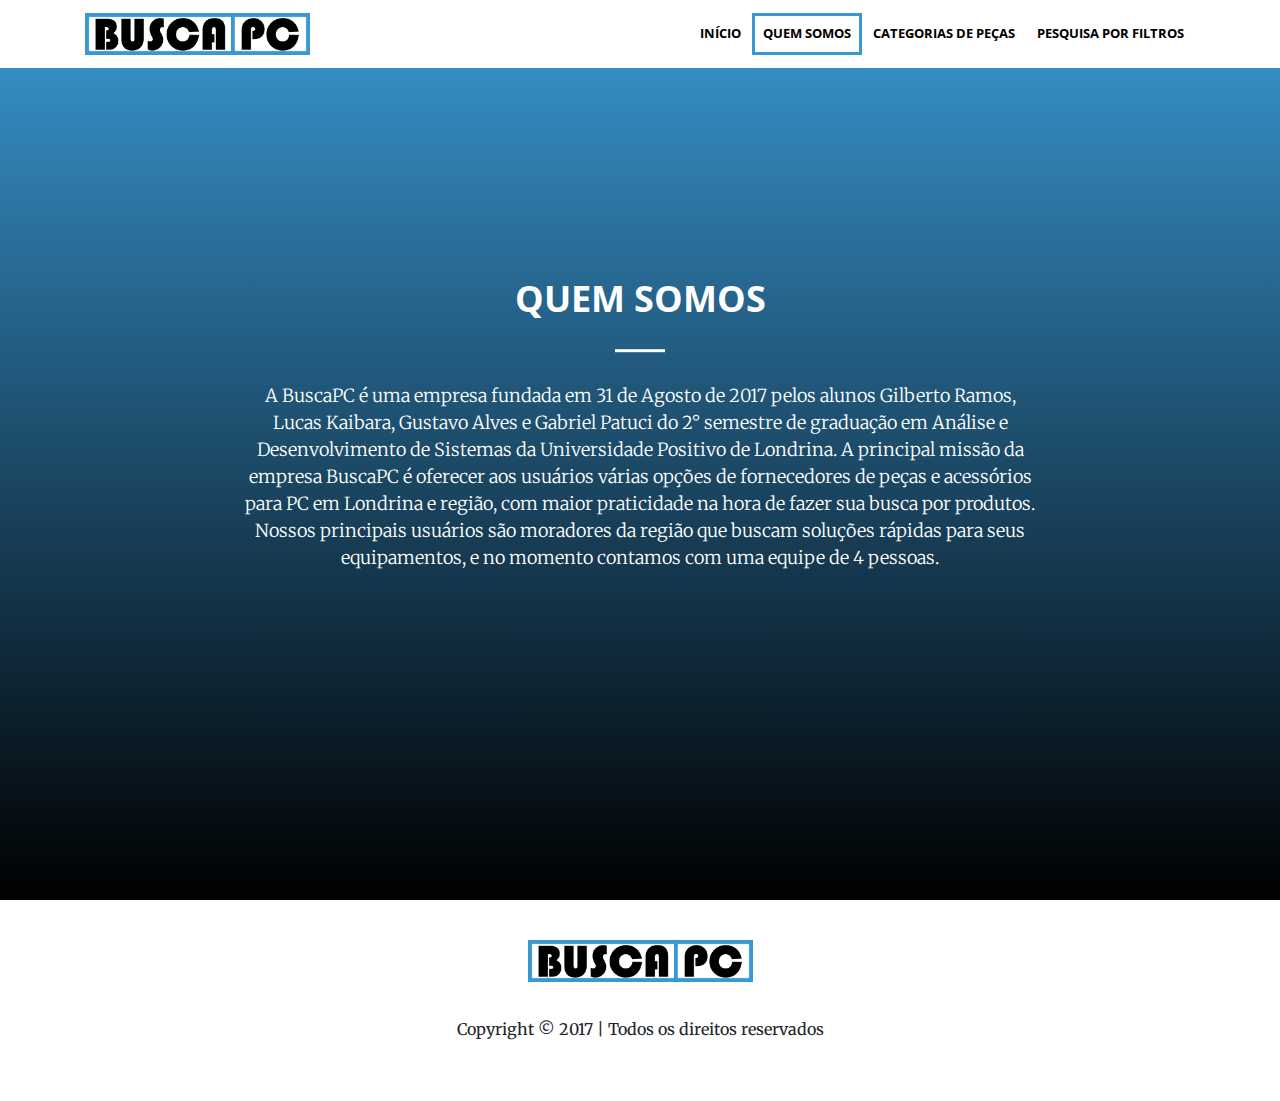
<file: sobre.html>
<!DOCTYPE html>
<html lang="en">

  <head>

    <meta charset="utf-8">
    <meta name="viewport" content="width=device-width, initial-scale=1, shrink-to-fit=no">
    <meta name="description" content="">
    <meta name="author" content="">

    <title>Busca PC</title>

    <!-- Website Icon -->
    <link rel="shortcut icon" href="img/favicon.png">

    <!-- Bootstrap core CSS -->
    <link href="vendor/bootstrap/css/bootstrap.min.css" rel="stylesheet">

    <!-- Custom fonts for this template -->
    <link href="vendor/font-awesome/css/font-awesome.min.css" rel="stylesheet" type="text/css">
    <link href='https://fonts.googleapis.com/css?family=Open+Sans:300italic,400italic,600italic,700italic,800italic,400,300,600,700,800' rel='stylesheet' type='text/css'>
    <link href='https://fonts.googleapis.com/css?family=Merriweather:400,300,300italic,400italic,700,700italic,900,900italic' rel='stylesheet' type='text/css'>

    <!-- Plugin CSS -->
    <link href="vendor/magnific-popup/magnific-popup.css" rel="stylesheet">

    <!-- Custom styles for this template -->
    <link href="css/creative.min.css" rel="stylesheet">

    <style type="text/css">
      header.masthead {
  			background: #3997d3; /* Old browsers */
      	background: linear-gradient(#3997d3, #000); /* Gradient Background */
  		}

  		hr {
  			border-color: #fff;
  		}

  		header.masthead .header-content .header-content-inner h1 {
  			font-size: 36px;
  		}

  		.footer {
  			padding-top: 40px !important;
  			padding-bottom: 40px !important;
  		}

	    @media (max-width: 767px) { 
	    	header.masthead .header-content .header-content-inner h1 {
          font-size: 28px;
        }
	    }

  		@media (max-width: 991px) {
  			.current-page {
  				color: #3997d3 !important;
  			}
  		}

  		@media (min-width: 992px) {
  			#mainNav {
  				color: #333;
  			  background-color: #fff;
  			}

  			#mainNav .navbar-nav > li.nav-item > a.nav-link, #mainNav .navbar-nav> li.nav-item > a.nav-link:focus {
  			    color: #000;
  			}

  			#mainNav .navbar-nav> li.nav-item > a.nav-link:hover, #mainNav .navbar-nav > li.nav-item > a.nav-link.active {
  			    color: #3997d3 !important;
  			}

  			.current-page {
  				border: 3px #3997d3 solid;
  			}

  			.no-current-page {
  				border: 3px transparent solid;
  			}
  		}
    </style>

  </head>

  <body>

    <!-- Navigation -->
    <nav class="navbar navbar-expand-lg navbar-light fixed-top" id="mainNav">
      <div class="container">
        <a class="navbar-brand js-scroll-trigger" href="index.html"><img width="225" src="img/logo.png" /></a>
        <button class="navbar-toggler navbar-toggler-right" type="button" data-toggle="collapse" data-target="#navbarResponsive" aria-controls="navbarResponsive" aria-expanded="false" aria-label="Toggle navigation">
          <span class="navbar-toggler-icon"></span>
        </button>
        <div class="collapse navbar-collapse" id="navbarResponsive">
          <ul class="navbar-nav ml-auto">
            <li class="nav-item">
              <a class="nav-link js-scroll-trigger no-current-page" href="index.html">Início</a>
            </li>
            <li class="nav-item">
              <a class="nav-link js-scroll-trigger current-page" href="sobre.html">Quem Somos</a>
            </li>
            <li class="nav-item">
              <a class="nav-link js-scroll-trigger no-current-page" href="categorias.html">Categorias de Peças</a>
            </li>
            <li class="nav-item">
              <a class="nav-link js-scroll-trigger no-current-page" href="pesquisa_detalhada.html">Pesquisa por Filtros</a>
            </li>
          </ul>
        </div>
      </div>
    </nav>

    <header class="masthead">
      <div class="header-content">
        <div class="header-content-inner">          
          <h1 id="homeHeading">Quem Somos</h1>
          <hr>
          <p class="text-white">
            A BuscaPC é uma empresa fundada em 31 de Agosto de 2017 pelos alunos Gilberto Ramos, Lucas Kaibara, Gustavo Alves e Gabriel Patuci
            do 2° semestre de graduação em Análise e Desenvolvimento de Sistemas da Universidade Positivo de Londrina. 
            A principal missão da empresa BuscaPC é oferecer aos usuários várias opções de fornecedores de peças e 
            acessórios para PC em Londrina e região, com maior praticidade na hora de fazer sua busca por produtos. Nossos
            principais usuários são moradores da região que buscam soluções rápidas para seus equipamentos, e no momento
            contamos com uma equipe de 4 pessoas.
          </p>
        </div>
      </div>
    </header>

    <section class="footer">
      <div class="container">
        <div class="row">
          <div class="col-lg-8 mx-auto text-center">
            <h2 class="section-heading"><img width="225" src="img/logo.png" /></h2>
            <hr class="primary">
            <p>Copyright &copy; 2017 | Todos os direitos reservados</p>
          </div>
        </div>
      </div>
    </section>

    <!-- Bootstrap core JavaScript -->
    <script src="vendor/jquery/jquery.min.js"></script>
    <script src="vendor/popper/popper.min.js"></script>
    <script src="vendor/bootstrap/js/bootstrap.min.js"></script>

    <!-- Plugin JavaScript -->
    <script src="vendor/jquery-easing/jquery.easing.min.js"></script>
    <script src="vendor/scrollreveal/scrollreveal.min.js"></script>
    <script src="vendor/magnific-popup/jquery.magnific-popup.min.js"></script>

    <!-- Custom scripts for this template -->
    <script src="js/creative.min.js"></script>

  </body>

</html>
</file>
<file: css/creative.min.css>
/*!
 * Start Bootstrap - Createive v4.0.0-beta (http://startbootstrap.com/template-overviews/creative)
 * Copyright 2013-2017 Start Bootstrap
 * Licensed under MIT (https://github.com/BlackrockDigital/startbootstrap-creative/blob/master/LICENSE)
 */body,html{width:100%;height:100%}body{font-family:Merriweather,'Helvetica Neue',Arial,sans-serif}hr{max-width:50px;border-width:3px;border-color:#f05f40}hr.light{border-color:#fff}a{color:#f05f40;-webkit-transition:all .2s;-moz-transition:all .2s;transition:all .2s}a:focus,a:hover{color:#f05f40}h1,h2,h3,h4,h5,h6{font-family:'Open Sans','Helvetica Neue',Arial,sans-serif}p{font-size:16px;line-height:1.5;margin-bottom:20px}.bg-primary{background-color:#f05f40!important}.bg-dark{color:#fff;background-color:#222!important}.text-faded{color:rgba(255,255,255,.7)}section{padding:100px 0}.section-heading{margin-top:0}::-moz-selection{color:#fff;background:#222;text-shadow:none}::selection{color:#fff;background:#222;text-shadow:none}img::selection{color:#fff;background:0 0}img::-moz-selection{color:#fff;background:0 0}body{-webkit-tap-highlight-color:transparent}#mainNav{border-color:rgba(34,34,34,.05);background-color:#fff;font-family:'Open Sans','Helvetica Neue',Arial,sans-serif;-webkit-transition:all .2s;-moz-transition:all .2s;transition:all .2s}#mainNav .navbar-brand{font-weight:700;text-transform:uppercase;color:#f05f40;font-family:'Open Sans','Helvetica Neue',Arial,sans-serif}#mainNav .navbar-brand:focus,#mainNav .navbar-brand:hover{color:#f05f40}#mainNav .navbar-toggle{font-size:12px;font-weight:700;text-transform:uppercase;color:#222}#mainNav .navbar-nav>li.nav-item>a.nav-link,#mainNav .navbar-nav>li.nav-item>a.nav-link:focus{font-size:13px;font-weight:700;text-transform:uppercase;color:#222}#mainNav .navbar-nav>li.nav-item>a.nav-link:focus:hover,#mainNav .navbar-nav>li.nav-item>a.nav-link:hover{color:#f05f40}#mainNav .navbar-nav>li.nav-item>a.nav-link.active,#mainNav .navbar-nav>li.nav-item>a.nav-link:focus.active{color:#f05f40!important;background-color:transparent}#mainNav .navbar-nav>li.nav-item>a.nav-link.active:hover,#mainNav .navbar-nav>li.nav-item>a.nav-link:focus.active:hover{background-color:transparent}@media (min-width:992px){#mainNav{border-color:rgba(255,255,255,.3);background-color:transparent}#mainNav .navbar-brand{color:rgba(255,255,255,.7)}#mainNav .navbar-brand:focus,#mainNav .navbar-brand:hover{color:#fff}#mainNav .navbar-nav>li.nav-item>a.nav-link,#mainNav .navbar-nav>li.nav-item>a.nav-link:focus{color:rgba(255,255,255,.7)}#mainNav .navbar-nav>li.nav-item>a.nav-link:focus:hover,#mainNav .navbar-nav>li.nav-item>a.nav-link:hover{color:#fff}#mainNav.navbar-shrink{border-color:rgba(34,34,34,.05);background-color:#fff}#mainNav.navbar-shrink .navbar-brand{font-size:16px;color:#f05f40}#mainNav.navbar-shrink .navbar-brand:focus,#mainNav.navbar-shrink .navbar-brand:hover{color:#f05f40}#mainNav.navbar-shrink .navbar-nav>li.nav-item>a.nav-link,#mainNav.navbar-shrink .navbar-nav>li.nav-item>a.nav-link:focus{color:#222}#mainNav.navbar-shrink .navbar-nav>li.nav-item>a.nav-link:focus:hover,#mainNav.navbar-shrink .navbar-nav>li.nav-item>a.nav-link:hover{color:#f05f40}}header.masthead{position:relative;width:100%;min-height:auto;text-align:center;color:#fff;background: #000;background-position:center;-webkit-background-size:cover;-moz-background-size:cover;-o-background-size:cover;background-size:cover}header.masthead .header-content{position:relative;width:100%;padding:150px 15px 100px;text-align:center}header.masthead .header-content .header-content-inner h1{font-size:30px;font-weight:700;margin-top:0;margin-bottom:0;text-transform:uppercase}header.masthead .header-content .header-content-inner hr{margin:30px auto}header.masthead .header-content .header-content-inner p{font-size:16px;font-weight:300;margin-bottom:50px;color:rgba(255,255,255,.7)}@media (min-width:768px){header.masthead{height:100%;min-height:600px}header.masthead .header-content{position:absolute;top:50%;padding:0 50px;-webkit-transform:translateY(-50%);-ms-transform:translateY(-50%);transform:translateY(-50%)}header.masthead .header-content .header-content-inner{max-width:1000px;margin-right:auto;margin-left:auto}header.masthead .header-content .header-content-inner h1{font-size:50px}header.masthead .header-content .header-content-inner p{font-size:18px;max-width:80%;margin-right:auto;margin-left:auto}}.service-box{max-width:400px;margin:50px auto 0}@media (min-width:992px){.service-box{margin:20px auto 0}}.service-box p{margin-bottom:0}.portfolio-box{position:relative;display:block;max-width:650px;margin:0 auto}.portfolio-box .portfolio-box-caption{position:absolute;bottom:0;display:block;width:100%;height:100%;text-align:center;opacity:0;color:#fff;background:rgba(240,95,64,.9);-webkit-transition:all .2s;-moz-transition:all .2s;transition:all .2s}.portfolio-box .portfolio-box-caption .portfolio-box-caption-content{position:absolute;top:50%;width:100%;transform:translateY(-50%);text-align:center}.portfolio-box .portfolio-box-caption .portfolio-box-caption-content .project-category,.portfolio-box .portfolio-box-caption .portfolio-box-caption-content .project-name{padding:0 15px;font-family:'Open Sans','Helvetica Neue',Arial,sans-serif}.portfolio-box .portfolio-box-caption .portfolio-box-caption-content .project-category{font-size:14px;font-weight:600;text-transform:uppercase}.portfolio-box .portfolio-box-caption .portfolio-box-caption-content .project-name{font-size:18px}.portfolio-box:hover .portfolio-box-caption{opacity:1}.portfolio-box:focus{outline:0}@media (min-width:768px){.portfolio-box .portfolio-box-caption .portfolio-box-caption-content .project-category{font-size:16px}.portfolio-box .portfolio-box-caption .portfolio-box-caption-content .project-name{font-size:22px}}.call-to-action{padding:50px 0}.call-to-action h2{margin:0 auto 20px}.text-primary{color:#f05f40!important}.no-gutter>[class*=col-]{padding-right:0;padding-left:0}.btn-default{color:#222;border-color:#fff;background-color:#fff}.btn-default.focus,.btn-default:focus{color:#222;border-color:#bfbfbf;background-color:#e6e6e6}.btn-default:hover{color:#222;border-color:#e0e0e0;background-color:#e6e6e6}.btn-default.active,.btn-default:active,.open>.btn-default.dropdown-toggle{color:#222;border-color:#e0e0e0;background-color:#e6e6e6}.btn-default.active.focus,.btn-default.active:focus,.btn-default.active:hover,.btn-default:active.focus,.btn-default:active:focus,.btn-default:active:hover,.open>.btn-default.dropdown-toggle.focus,.open>.btn-default.dropdown-toggle:focus,.open>.btn-default.dropdown-toggle:hover{color:#222;border-color:#bfbfbf;background-color:#d4d4d4}.btn-default.active,.btn-default:active,.open>.btn-default.dropdown-toggle{background-image:none}.btn-default.disabled.focus,.btn-default.disabled:focus,.btn-default.disabled:hover,.btn-default[disabled].focus,.btn-default[disabled]:focus,.btn-default[disabled]:hover,fieldset[disabled] .btn-default.focus,fieldset[disabled] .btn-default:focus,fieldset[disabled] .btn-default:hover{border-color:#fff;background-color:#fff}.btn-default .badge{color:#fff;background-color:#222}.btn-primary{color:#fff;border-color:#f05f40;background-color:#f05f40}.btn-primary.focus,.btn-primary:focus{color:#fff;border-color:#a4270d;background-color:#eb3812}.btn-primary:hover{color:#fff;border-color:#e13612;background-color:#eb3812}.btn-primary.active,.btn-primary:active,.open>.btn-primary.dropdown-toggle{color:#fff;border-color:#e13612;background-color:#eb3812}.btn-primary.active.focus,.btn-primary.active:focus,.btn-primary.active:hover,.btn-primary:active.focus,.btn-primary:active:focus,.btn-primary:active:hover,.open>.btn-primary.dropdown-toggle.focus,.open>.btn-primary.dropdown-toggle:focus,.open>.btn-primary.dropdown-toggle:hover{color:#fff;border-color:#a4270d;background-color:#c93110}.btn-primary.active,.btn-primary:active,.open>.btn-primary.dropdown-toggle{background-image:none}.btn-primary.disabled.focus,.btn-primary.disabled:focus,.btn-primary.disabled:hover,.btn-primary[disabled].focus,.btn-primary[disabled]:focus,.btn-primary[disabled]:hover,fieldset[disabled] .btn-primary.focus,fieldset[disabled] .btn-primary:focus,fieldset[disabled] .btn-primary:hover{border-color:#f05f40;background-color:#f05f40}.btn-primary .badge{color:#f05f40;background-color:#fff}.btn{font-weight:700;text-transform:uppercase;border:none;border-radius:300px;font-family:'Open Sans','Helvetica Neue',Arial,sans-serif}.btn-xl{padding:15px 30px}
</file>
